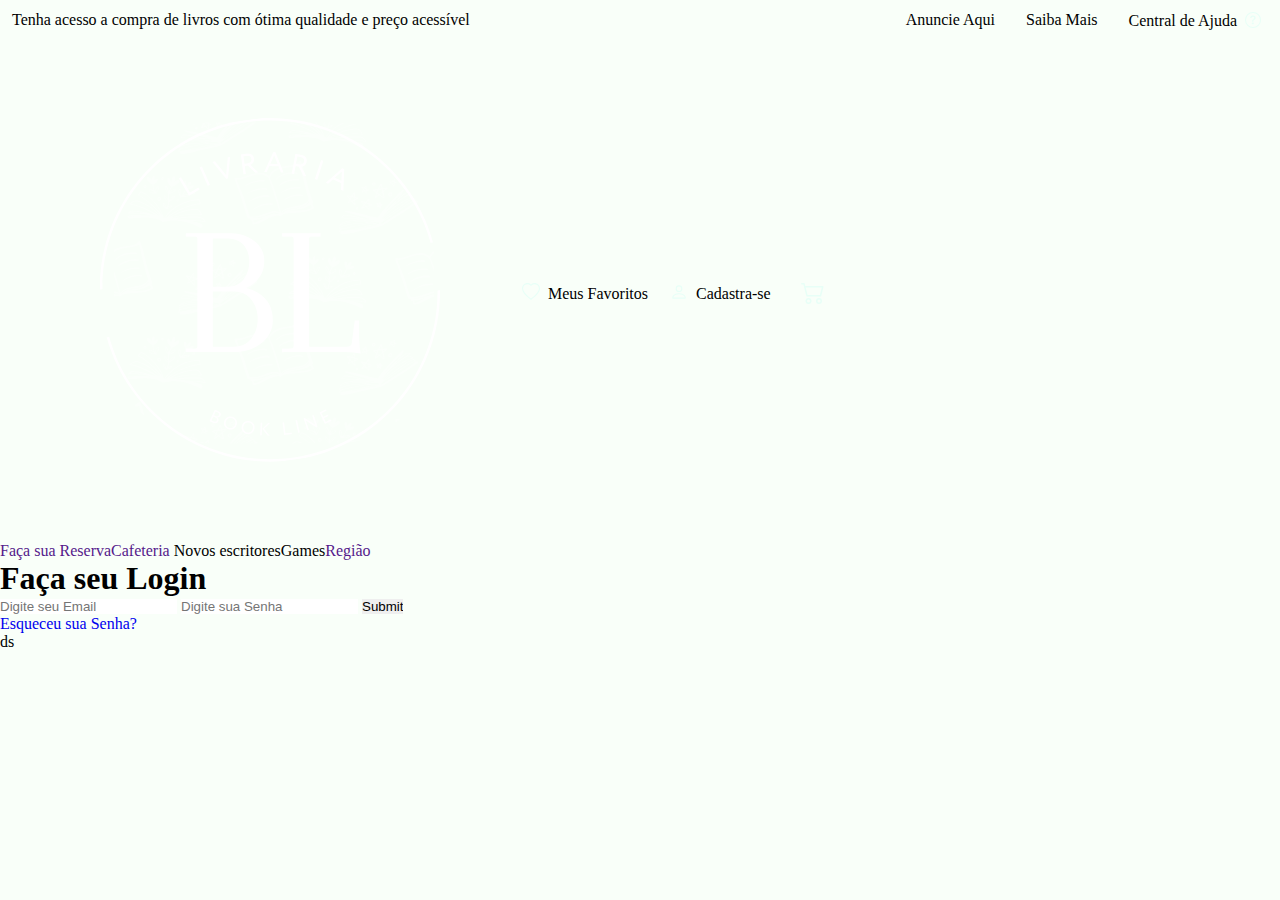
<file: html/login.html>
<!DOCTYPE html>
<html lang="pt-br">
<head>
    <meta charset="UTF-8">
    <meta http-equiv="X-UA-Compatible" content="IE=edge">
    <meta name="viewport" content="width=device-width, initial-scale=1.0">
    <title>Book Line - Login</title>
    <link rel="stylesheet" href="../css/style.css">
</head>
<body>
    <header>
       
            <div class="header-anuncio flex">
                <p>Tenha acesso a compra de livros com ótima qualidade e preço acessível</p>
                <nav class="flex" aria-label="primaria">
                    <a href="#">Anuncie Aqui</a>
                    <span class="separador flex"></span>
                    <a href="#">Saiba Mais</a>
                    <span class="separador flex"></span>
                    <a href="#">Central de Ajuda</a>
                </nav>
            </div>
            <div class="header-logo flex">
                <img src="../img/logo.png" alt="">
                <nav class="flex">
                    <a href="#" style="--icon: url('../img/icon/heart.svg');">Meus Favoritos</a>
                    <a href="#" style="--icon: url('../img/icon/person.svg');">Cadastra-se</a>
                    <a class="header-btn-cmp flex">
                        <svg xmlns="http://www.w3.org/2000/svg" width="24" height="24" fill="#e8fff7" class="bi bi-cart2" viewBox="0 0 16 16">
                            <path d="M0 2.5A.5.5 0 0 1 .5 2H2a.5.5 0 0 1 .485.379L2.89 4H14.5a.5.5 0 0 1 .485.621l-1.5 6A.5.5 0 0 1 13 11H4a.5.5 0 0 1-.485-.379L1.61 3H.5a.5.5 0 0 1-.5-.5M3.14 5l1.25 5h8.22l1.25-5zM5 13a1 1 0 1 0 0 2 1 1 0 0 0 0-2m-2 1a2 2 0 1 1 4 0 2 2 0 0 1-4 0m9-1a1 1 0 1 0 0 2 1 1 0 0 0 0-2m-2 1a2 2 0 1 1 4 0 2 2 0 0 1-4 0"/>
                        </svg>
                    </a>
                </nav>
            </div>
            <div>
                <a href="">Faça sua Reserva</a><a href="">Cafeteria </a>Novos escritores<a href=""></a>Games<a href="">Região</a><a href=""></a>
    
       
    </div>
   

    <div class="container">

        <div class="content">

            <div class="boxOne">

                <form action="#">
                    <h1>Faça seu Login</h1>
                 
                    <input type="text" placeholder="Digite seu Email">
                
                    <input type="password" placeholder="Digite sua Senha">

                    <input type="submit">
                </form>

                <div class="esqueceu-a-senha">
                    <a href="#">
                        Esqueceu sua Senha?
                    </a>
                </div>
            </div>

            <div class="boxTwo">
                ds
            </div>


        </div>

    </div>

</header>
</body>
</html>
</file>
<file: css/style.css>
@import url(./global.css);
@import url('https://fonts.googleapis.com/css2?family=Averia+Serif+Libre:ital,wght@0,300;0,400;0,700;1,300;1,400;1,700&family=Roboto:ital,wght@0,100;0,300;0,400;0,500;0,700;0,900;1,100;1,300;1,400;1,500;1,700;1,900&display=swap');

* {
    margin: 0%;
    padding: 0%;
    box-sizing: border-box;
    list-style: none;
    text-decoration: none;
}

:root {
    --CP1: #305435;
    --CP2:#38653C;
    --CP3:#3E8748;
    --CP4:#3CCA53;
    --CP5:#38F393;
    --CP6: #F3FFF5;
    --B1: #000000;
    --B2: #1A1A1A;
    --B3: #2E2E2E;
    --B4: #404040;
    --B5: #404040;
    --B6: #6D6D6D;
    --B7: #ABAAAA;
    --B8: #BFBFBF;
    --B9: #D1D1D1;
    --B10: #E6E6E6;
    --B11: #F6F5F5;
    --B12: #FFFFFF;
    --fonteTitulo: "Averia Serif Libre", Arial;
    --fonteTexto:"Roboto", sans-serif;
}

.search {
    display: grid;
    grid-template-columns: auto 2fr;
    border: 2px solid var(--corPrincipal);
    width: clamp(300px, 50%, 1200px);
    margin: 30px auto;
    border-radius: 5px;
    gap: 10px;
    background-color: var(--corPrincipalClara);
}

.search .categorias {
    height: 50px;
    padding: 20px;
    border-right: 2px solid var(--corPrincipal);
    gap: 8px;
    cursor: pointer;
    transition: .5s;
}

.search .categorias:hover, .menu3 a:hover {
    color: var(--corPrincipal);
}

.search .pesquisa-bar {
    gap: 8px;
}

.search .pesquisa-bar input {
    height: 100%;
    width: 100%;
    background-color: var(--corPrincipalClara);;
}

.livro .popular{
    height: 420px;
    width: 210px;
    background-color: white;
}
</file>
